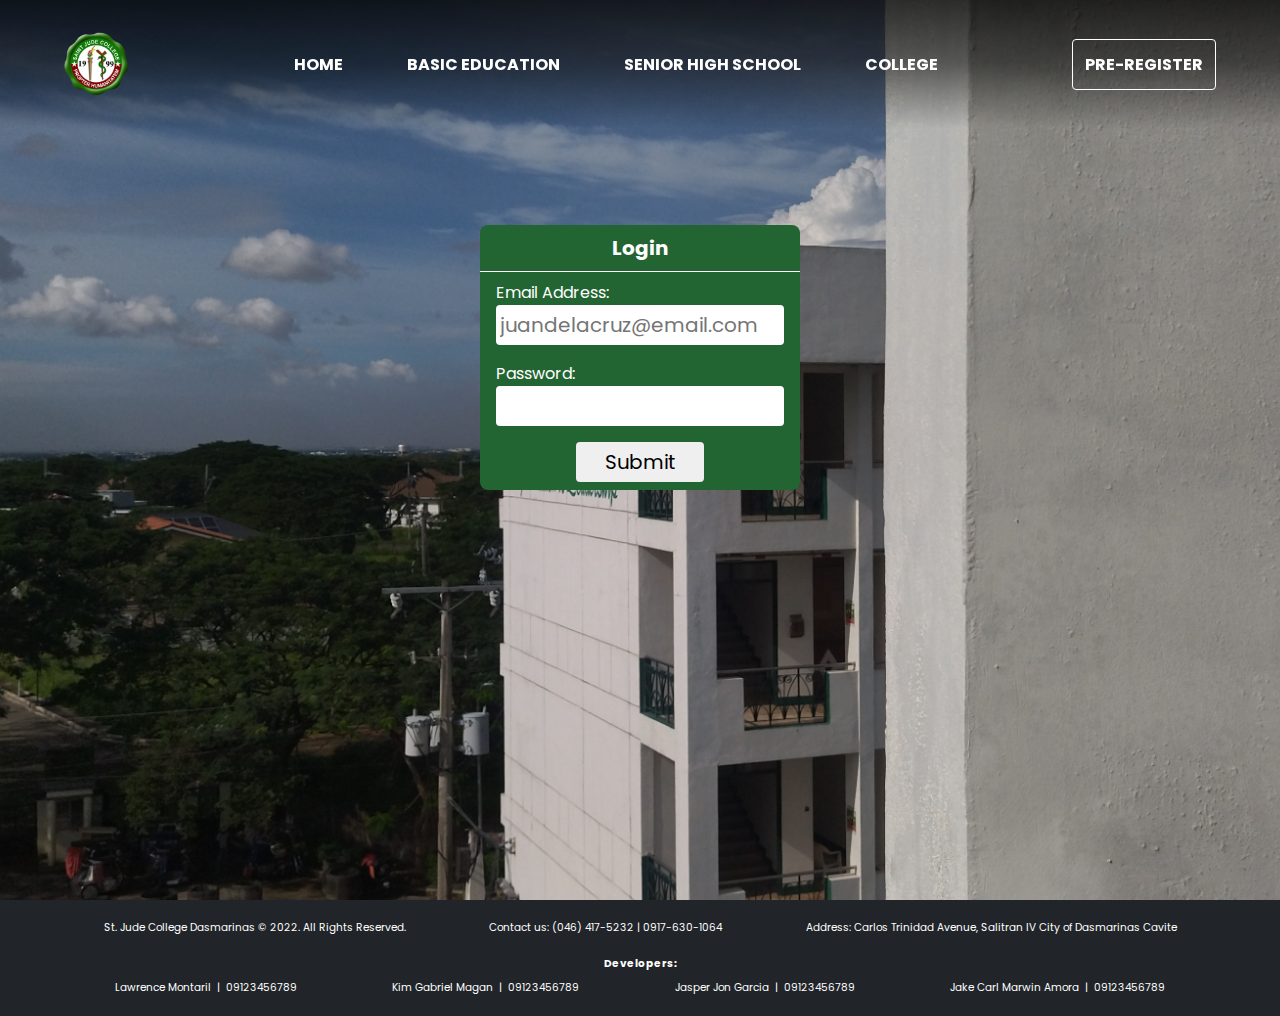
<file: login.html>
<!DOCTYPE html>
<html lang="en">
<head>
<head>
	<!-- Page title -->
	<title>SJCDC - Login</title>
	<!-- Page icon -->
	<link rel="icon" href="images/logo.png">
	<!-- Link stylesheet -->
  <link rel="stylesheet" type="text/css" href="css/style.css">
	<link rel="stylesheet" type="text/css" href="css/form.css">
	<!-- Raleway font -->
  <link rel="preconnect" href="https://fonts.googleapis.com">
	<link rel="preconnect" href="https://fonts.gstatic.com" crossorigin>
	<link href="https://fonts.googleapis.com/css2?family=Raleway&display=swap" rel="stylesheet">
</head>
<body>

<!-- SJCDC LOGIN PAGE -->
<!-- PATH: SJCDC/login.php -->

<header>
<!-- The bar used for navigation across webpages -->
<div id="navbar">
	<div class="logo">
		<a href="index.html"><img src="images/logo.png" alt="logo"></a>
	</div>
	
	<nav>
		<ul class="nav_links">
			<li><a href="index.html">HOME</a></li>
			<li><a href="bed.html">BASIC EDUCATION</a></li>
			<li><a href="shs.html">SENIOR HIGH SCHOOL</a></li>
			<li><a href="college.html">COLLEGE</a></li>
		</ul>
	</nav>
	
	<a class="enroll" href="enrollment.html">PRE-REGISTER</a>
</div>
</header>

<main>
<style>
	body {
		background: url("images/enrollment-bg.jpg") center/cover no-repeat fixed;
	}
	.enrollment-form {
		margin: auto;
		margin-top: 25vh;
		width: 25vw;
		border-radius: 0.5rem;
	}
</style>

<div style="width: 100vw; height: 75vh;">
<form class="enrollment-form" action="status.php" method="post">
	<form-header>Login</form-header>
	<div class="input-flex">
		<div class="input-flex-item">
			<label for="emailAddress">Email Address:</label>
			<input type="text" name="emailAddress" id="emailAddress" placeholder="juandelacruz@email.com" required>
		</div>
	</div>
	<div class="input-flex">
		<div class="input-flex-item">
			<label for="password">Password:</label>
			<input type="password" name="password" id="password" required>
		</div>
	</div>
	<div class="input-flex">
		<div class="input-flex-item">
			<input type="submit">
			<p><?php echo $error; ?></p>
		</div>
	</div>
</form>
</div>

<footer>
	<div>
		<p>St. Jude College Dasmarinas &COPY; 2022. All Rights Reserved.</p>
		<p>Contact us: (046) 417-5232 | 0917-630-1064</p>
		<p>Address: Carlos Trinidad Avenue, Salitran IV City of Dasmarinas Cavite</p>
	</div>

	<p><b>Developers:</b></p>
	<div style="padding-top: 0.5rem;">
		<p>Lawrence Montaril &nbsp;|&nbsp;  09123456789</p>
		<p>Kim Gabriel Magan &nbsp;|&nbsp; 09123456789</p>
		<p>Jasper Jon Garcia &nbsp;|&nbsp; 09123456789</p>
		<p>Jake Carl Marwin Amora &nbsp;|&nbsp; 09123456789</p>
	</div>
</footer>
</main>
</body>
</html>
</file>
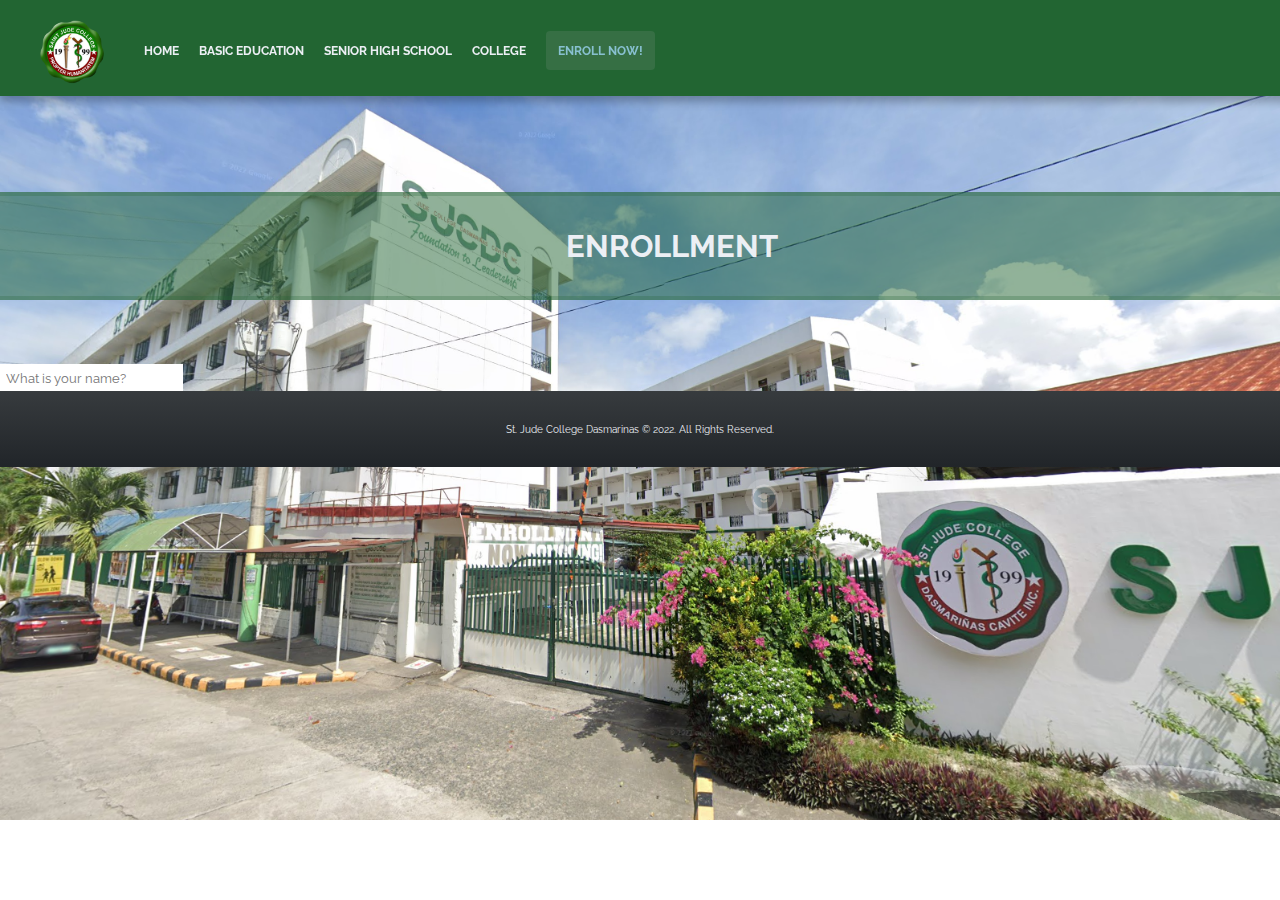
<file: SJCDC/enrollment.html>
<!DOCTYPE html>
<html lang="en">

<head>
	<!-- Page title -->
	<title>SJCDC - Enrollment</title>
	<!-- Page icon -->
	<link rel="icon" href="images/logo.png">
	<!-- Link stylesheet -->
  <link rel="stylesheet" type="text/css" href="style.css">
	<!-- Raleway font -->
  <link rel="preconnect" href="https://fonts.googleapis.com">
	<link rel="preconnect" href="https://fonts.gstatic.com" crossorigin>
	<link href="https://fonts.googleapis.com/css2?family=Raleway&display=swap" rel="stylesheet">
</head>

<body>

<!-- SJCDC ENROLLMENT PAGE -->
<!-- PATH: SJCDC/enrollment.html -->

<header>

	<!-- The bar used for navigation across webpages -->
	<div class="navbar">
		<nav>
			<a href="index.html"><img class="logo" src="images/logo.png" alt="logo"></a>
			<ul>
				<li><a href="index.html">HOME</a></li>
				<li><a href="bed.html" >BASIC EDUCATION</a></li>
				<li><a href="shs.html">SENIOR HIGH SCHOOL</a></li>
				<li><a href="college.html">COLLEGE</a></li>
				<li><a href="enrollment.html" 
          style="color: #88c0d0; background-color: #366f44; padding: 0.75rem; border-radius: 0.25rem;">ENROLL NOW!</a></li>
			</ul>
		</nav>
	</div>

</header>

<!-- The main content of the page -->
<main>

	<h1 class="title">ENROLLMENT</h1>

	<form>
		<input type="text" placeholder="What is your name?">
	</form>

</main>

<!-- Contact information of the page -->
<footer>
	<p>St. Jude College Dasmarinas © 2022. All Rights Reserved.</p>
</footer>

</body>
</html>
</file>
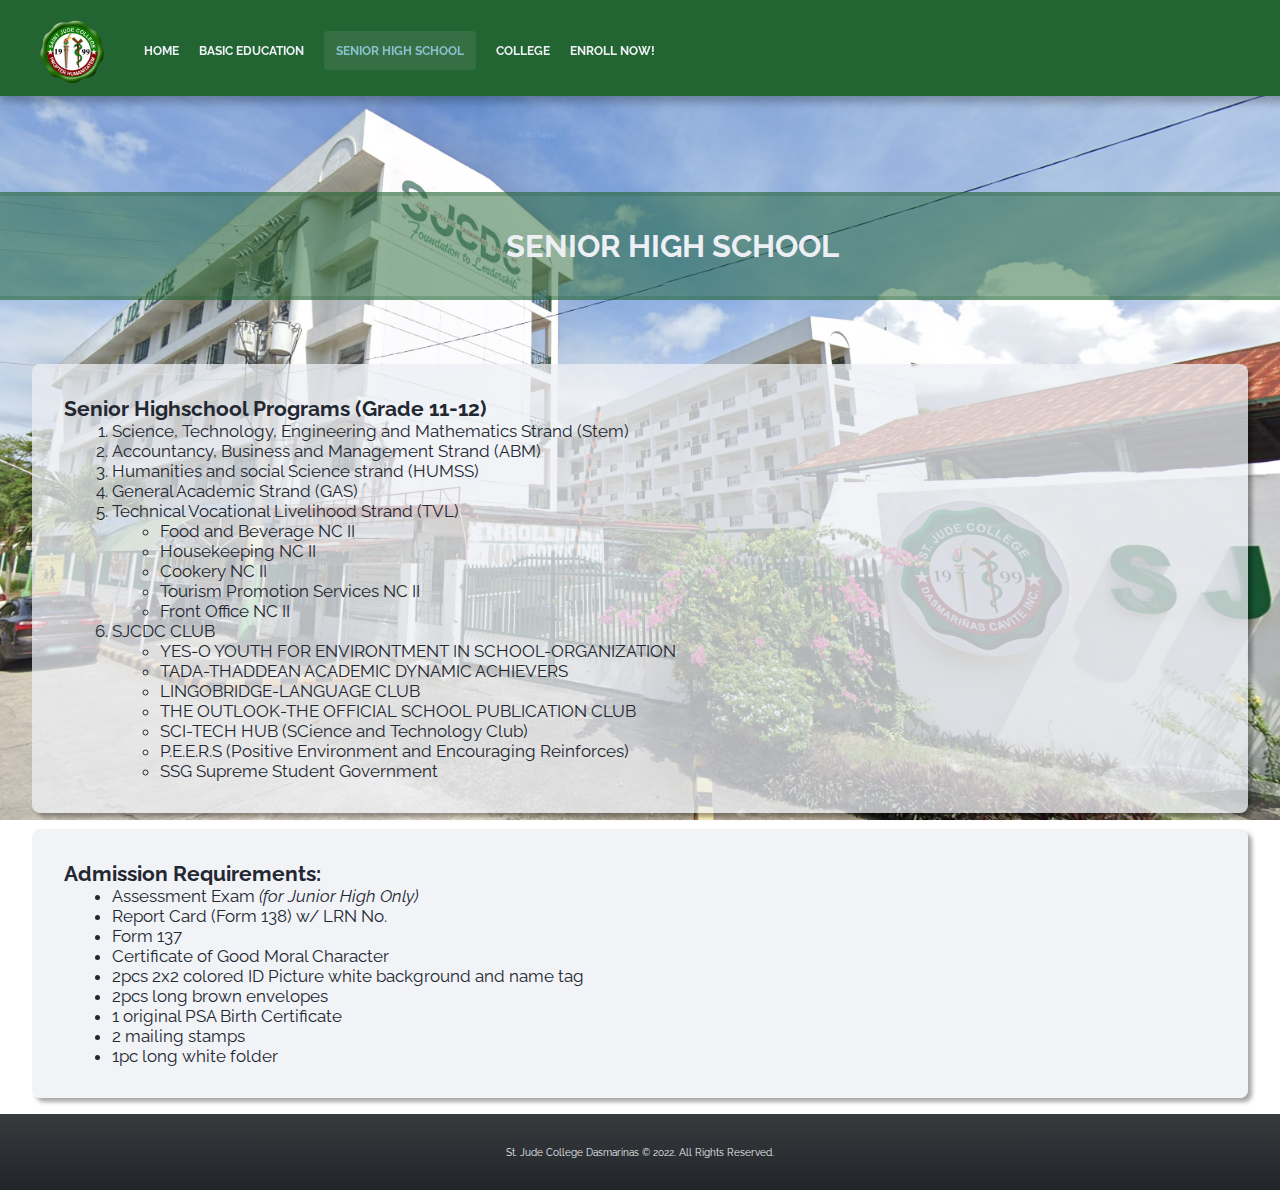
<file: SJCDC/shs.html>
<!DOCTYPE html>
<html>

<head>
	<!-- Page title -->
	<title>SJCDC - Senior High School</title>
	<!-- Page icon -->
	<link rel="icon" href="images/logo.png">
	<!-- Link stylesheet -->
	<link rel="stylesheet" href="style.css" type="text/css">
	<!-- Raleway font -->
	<link rel="preconnect" href="https://fonts.googleapis.com">
	<link rel="preconnect" href="https://fonts.gstatic.com" crossorigin>
	<link href="https://fonts.googleapis.com/css2?family=Raleway&display=swap" rel="stylesheet">
</head>

<body>

<!-- SJCDC SENIOR HIGH SCHOOL PAGE -->
<!-- PATH: SJCDC/shs.html -->

<header>

	<!-- The bar used for navigation across webpages -->
	<div class="navbar">
		<nav>
			<a href="index.html"><img class="logo" src="images/logo.png" alt="logo"></a>
			<ul>
				<li><a href="index.html">HOME</a></li>
				<li><a href="bed.html" >BASIC EDUCATION</a></li>
				<li><a href="shs.html" style="color: #88c0d0; background-color: #366f44; padding: 0.75rem; border-radius: 0.25rem;">SENIOR HIGH SCHOOL</a></li>
				<li><a href="college.html">COLLEGE</a></li>
				<li><a href="enrollment.html">ENROLL NOW!</a></li>
			</ul>
		</nav>
	</div>

</header>

<!-- The main content of the page -->
<main>

	<h1 class="title">SENIOR HIGH SCHOOL</h1>

	<div class="container">
		<h4>Senior Highschool Programs (Grade 11-12)</h4>
		<ol>
			<li>Science, Technology, Engineering and Mathematics Strand (Stem)</li>
			<li>Accountancy, Business and Management Strand (ABM)</li>
			<li>Humanities and social Science strand (HUMSS)</li>
			<li>General Academic Strand (GAS)</li>
			<li>Technical Vocational Livelihood Strand (TVL)</li>
			<ul>
				<li>Food and Beverage NC II</li>
				<li>Housekeeping NC II</li>
				<li>Cookery NC II</li>
				<li>Tourism Promotion Services NC II</li>
				<li>Front Office NC II</li>
			</ul>
			<li>SJCDC CLUB</li>
			<ul>
				<li>YES-O YOUTH FOR ENVIRONTMENT IN SCHOOL-ORGANIZATION</li>
				<li>TADA-THADDEAN ACADEMIC DYNAMIC ACHIEVERS</li>
				<li>LINGOBRIDGE-LANGUAGE CLUB</li>
				<li>THE OUTLOOK-THE OFFICIAL SCHOOL PUBLICATION CLUB</li>
				<li>SCI-TECH HUB (SCience and Technology Club)</li>
				<li>P.E.E.R.S (Positive Environment and Encouraging Reinforces)</li>
				<li>SSG Supreme Student Government</Li>
			</ul>
		</ol>	
	</div>
		
	<div class="container">
		<h4>Admission Requirements:</h4>
		<ul>
			<li>Assessment Exam <i>(for Junior High Only)</i></li>
			<li>Report Card (Form 138) w/ LRN No.</li>
			<li>Form 137</li>
			<li>Certificate of Good Moral Character</li>
			<li>2pcs 2x2 colored ID Picture white background and name tag</li>
			<li>2pcs long brown envelopes</li>
			<li>1 original PSA Birth Certificate</li>
			<li>2 mailing stamps</li>
			<li>1pc long white folder</li>
				
		</ul>
	</div>

</main>

<footer>
	<p>St. Jude College Dasmarinas © 2022. All Rights Reserved.</p>
</footer>
</body>
</html>
</file>
<file: css/style.css>
/* Call all tags */
@import url('https://fonts.googleapis.com/css2?family=Poppins&display=swap');

* {
	margin: 0;
	padding: 0;
	box-sizing: border-box;
	font-family: 'Poppins', sans-serif;
	scroll-margin-top: 100px;
}

html {
	scroll-behavior: smooth;
}

a {
	text-decoration: none;
}

/* Font size for each tag */

h1 { font-size: 4rem; }
h2 { font-size: 3rem; }
h3 { font-size: 2rem; }
h4 { font-size: 1.5rem; }
h5 { font-size: 1.25rem; }
h6 { font-size: 1rem; }

p, input {
	font-size: 1.25rem;
	text-align: justify;
}

a {
	font-size: 1rem;
}

.container ul li, ol li {
	font-size: 1.25rem;
}

.img-txt-title a {
	font-size: 1.15rem;
}

/* Navigation Bar */
#navbar {
	top: 0;
	display: flex;
	width: 100%;
	background-image: linear-gradient(to bottom, #000000c0, #00000080, #00000000);
	justify-content: space-between;
	color: #ffffff;
	height: 8rem;
	padding: 30px 5%;
	position: fixed;
	box-shadow: none;
	z-index: 10;
	align-items: center;
	transition: 0.6s;
}
#navbar.bg {
	height: 5rem;
	background-image: none;
	background-color: #226532;
	box-shadow: 0 0.35rem 0.5rem rgba(0,0,0,0.25);
	transition: 0.6s;
}

.logo img {
	width: 4rem;
	position: relative;
	float: left;
	top: 0rem;
	margin-right: 2rem;
	border-radius: 50%;
}

.nav_links {
  list-style: none;
  display: flex;
}
.nav_links li {
  padding: 0px 20px;
}
.nav_links li a {
	font-weight: bold;
	color: #ffffff;
	padding: 0.75rem;
	border-radius: 0.25rem;
  transition: 0.3s ease;
}
.nav_links li a:hover {
	color: #88c0d0;
	background-color:#ffffff20;
}

.nav_links .button-selected {
	color: #88c0d0;
	background: linear-gradient(to top, #ffffff40, #ffffff20, #ffffff10, #00000000);
	padding: 0.75rem;
	border-radius: 0.25rem;
	border-bottom: 1px solid #88c0d0;
}

/* Enroll button initial style */
.enroll {
	font-weight: bold;
	color: #ffffff;
	border: 1px solid #ffffff;
	border-radius: 0.25rem;
	padding: 0.75rem;
	transition: 0.5s;
}

.enroll:hover {
	background-color: #ffffff;
	color: #000000;
}

/* Enroll button scroll style */
#navbar.bg .enroll:hover {
	background-color: #ffffff;
	color: #226532;
}

/* In-page navigation bar */
.page-nav-links {
	background-color: #387447;
	display: flex;
	list-style: none;
	justify-content: center;
}
.page-nav-links li a {
	display: block;
	padding: 0.75rem;
	margin: 0.5rem 0.25rem;
	border-radius: 0.25rem;
	color: #000000;
	background-color: #ffffff;
	transition: 0.5s;
}
.page-nav-links li a:hover {
	background-color: #226532;
	color: #ffffff;
	transition: 0.5s;
}

/* Background image */
.page-background {
	width: 100%;
	height: 100vh;
	display: block;
	position: relative;
}
.page-background img {
	display: block;
	width: 100%;
	height: 100vh;
}
.page-background img:nth-child(1) {
	object-fit: cover;
}

.page-background img:nth-child(2) {
	object-fit: contain;
	display: block;
	position: absolute;
	top: 0;
	left: 0;
}

/* Title styling */

.title {
	width: 100%;
	color: #ffffff;
	background-color: #2265327f;
	border-top: 4px solid #22653240;
	border-bottom: 4px solid #22653240;
	padding: 2rem;
	text-align: center;
	margin-top: 12rem;
	margin-bottom: 20rem;
}


/* Container 0 */

.container {
	margin: 1rem;
	margin-top: 0;
	border-radius: 0 0 0.5rem 0.5rem;
	background-color: #ffffffe6;
	color: #232731;
	padding: 2rem;
}

.container ul, ol {
	padding-left: 3rem;
}

.container img {
	width: 100%;
	margin: 1rem 2rem 1rem 2rem;
}

/* Div Beside */

.div-beside {
	display: flex;
	grid-template-columns: 50% 50%;
	padding: 2rem 5%;
	background-color: #ffffffaa;
	text-align: center;
}

.div-beside-child {
	margin: 1rem;
	flex: 1;
}

.div-beside-child p {
	text-align: center;
}

/*  */
.dept {
	background-color: #ffffffc0;
	padding-top: 1rem;
	padding-bottom: 1rem;
}

.dept h4 {
	text-align: center;
}

/* College course cards */
.img-txt {
	position: relative;
	width: 60vw;
	margin: 1rem auto;
}
.img-txt p { text-align: center; }

.img-txt img {
	width: 56vw;
	display: block;
	margin: 0rem auto;
	border-radius: 0.25rem;
	border: 1px solid #226532;
}

.img-txt-title {
	color: white;
	background-color: #226532e6;
	border-radius: 0.25rem;
	width: 49vw;
	margin: auto;
	padding: 1rem;
	left: 0;
	right: 0;
	bottom: 0.5vw;
	font-weight: bold;
	text-align: center;
	position: absolute;
}
.img-txt-title p {
	text-align: center;
	margin: 0;
}
.img-txt-title a {
	color: white;
	border: 1px solid white;
	padding: 0.5rem;
	border-radius: 0.25rem;
}
.img-txt-title a:hover {
	background-color: white;
	color: #226532;
	border: 1px solid white;
	padding: 0.5rem;
	transition: 0.5s;
}

.img-txt-desc {
	background-color: #ffffffd8;
	padding: 1rem 18%;
	border-top: 1px solid #226532;
	border-bottom: 1px solid #226532;
}
.img-txt-desc h4 {
	text-align: center;
	margin-top: 1rem;
	margin-bottom: 1rem;
}
.img-txt-desc p {
	text-align: center;
}

/* Student Gallery */
.img-gallery {
	width: auto;
	justify-content: space-evenly;
	display:  flex;
	margin: 1rem 15%;
}

.img-gallery img {
	width: 20%;
	margin: auto 0;
	border: 1px solid #226532;
	border-radius: 0.25rem;
	transition: 0.5s;
}
.img-gallery img:hover {
	transform: scale(2.5);
	border-radius: 3px;
	border: 1px solid #ffffff;
}

/* Footer */
footer { background-color: #212529; }
footer div {
	padding: 1.25rem;
	background-color: #212529;
	color: #ffffff;
	justify-content: space-evenly;
	display: flex;
}

footer div p, footer p {
	color: white;
	font-size: calc(6px + 0.35vw);
	text-align: center;
}

#contact {
	background-color: #2a3036;
	width: 100%;
	height: fit-content;
	display: inline-block;
	padding: 2rem;
	align-items: center;
}

#contact p {
	text-align: center;
	color: #ffffff;
}

#contact img {
	width: 2rem;
	margin: 0 0.5rem;
	transition: 0.5s;
	border-radius: 50%;
}

#contact img:hover {
	transform: scale(1.5);
	transition: 0.5s;
}

/* College.html category styling */
.category {
	color: #ffffff;
	padding-top: 1rem;
	padding-bottom: 1rem;
	text-align: center;
}
.health { background-color: #b91414e6; }
.management { background-color: #1e7188e6; }
.education { background-color: #123b82e6; }
.computer { background-color: #515357e6; }

.input-rows {
	width: 60%;
	flex-direction: row;
	display: flex;
	justify-content: center;
	margin: 1rem auto;
}

.input-rows input {
	width: 32rem;
}

.card {
	background-color: #eceff4;
	padding: 2rem;
}

#confirmation {
	width: 100%;
}

#confirmation h4 {
	text-align: center;
}

.img-txt-title {
	background-color: #226532e6;
	border-radius: 0.5rem;
	width: 49vw;
	left: 0;
	right: 0;
	margin: auto;
	color: white;
	padding: 1rem;
	font-weight: bold;
	text-align: center;
	position: absolute;
	bottom: 0.5vw;
}

.img-txt-beside-title {
	text-align: center;
}

.img-txt-beside-title p {
	color: white;
	text-align: center;
}

.img-txt-beside-title a {
	color: white;
	border: 1px solid white;
	border-radius: 0.20rem;
	transition: 0.5s;
	width: 2rem;
	padding: 0.5rem;
}

.img-txt-beside-title a:hover {
	background-color: white;
	color: #226532;
	border: 1px solid white;
	padding: 0.5rem;
	border-radius: 0.2rem;
	transition: 0.5s;
}

.img-txt-beside-title {
	background-color: #226532e6;
	position: absolute;
	height: auto;
	padding: 1rem;
	bottom: 0;
	width: 100%;
	margin: 0;
}

section {
	background: url("../images/pattern.png");
	display: block;
}
.program-card {
	display: flex;
	margin: 1rem 5%;
	background-color: white;
	border-radius: 0.5rem;
	box-shadow: 0 0 8px #00000040;
}
.program-card * {
	flex: 1;
}

.program-card-image {
	flex: 1.25;
	position: relative;
	border-radius: 0.5rem;
}
.program-card-image img {
	width: 100%;
	height: 100%;
	display: block;
	border-radius: 0.5rem;
	object-fit: cover;
}
.program-card-image-header {
	width: 100%;
	position: absolute;
	bottom: 0;
	background: #226532e6;
	padding: 0.5rem;
	text-align: center;
	justify-content: center;
	border-radius: 0.5rem;
}
.program-card-image-header p {
	color: white;
	text-align: center;
	padding: 0.75rem;
}

.program-card-text {
	padding: 2rem;
}

.pre-reg {
	color: white;
	padding: 0.5rem;
	border: 1px solid white;
	border-radius: 0.25rem;
	display: block;
	width: 160px;
	margin: auto;
	font-weight: bold;
	transition: 0.6s;
}
.pre-reg:hover {
	color: #226532;
	background-color: white;
	width: 228px;
}
</file>
<file: css/form.css>
/* Enrollment Form */
.enrollment-form {
	background-color: #226532;
}

form-header {
	text-align: center;
	color: white;
	font-size: 1.25rem;
	font-weight: bold;
	padding: 0.5rem;
	display: block;
	border-bottom: 1px solid white;
}

.input-flex {
	display: flex;
	gap: 1rem;
	padding: 0.5rem 5%;
}
.input-flex-item {
	flex: 1;
	width:fit-content;
}
.input-flex-item label, .input-flex-item input, .input-flex-item select {
	display: block;
	width: 100%;
}
.input-flex-item label { color: white; }
.input-flex-item input, .input-flex-item select {
	border: none;
	border-radius: 0.25rem;
	padding: 0.25rem;
	height: 2.5rem;
}
.input-flex-item input[type="submit"] {
	display: block;
	margin: auto;
	width: 128px;
	text-align: center;
}
</file>
<file: SJCDC/style.css>
* {
	margin: 0;
	padding: 0;
	top: 0;
	left: 0;
	right: 0;
	bottom: 0;
	font-family: 'Raleway', sans-serif;
}


header {
	background-color: #226532;
	color: #eceff4;
	width: 100%;
	height: 4rem;
	padding: 1rem;
	position: fixed;
	box-shadow: 0 0.35rem 0.5rem rgba(0,0,0,0.25);
}

/* Font size for each tag */

h1 {
	font-size: calc(12px + 1.5vw);
}

h4 {
	font-size: calc(8px + 1vw);
}

p {
	font-size: calc(6px + 0.85vw);
	text-align: justify;
}

.container ul li, ol li {
	font-size: calc(6px + 0.85vw);
}

.navbar ul li {
	font-size: calc(6px + 0.5vw);
}

/* */

body {
	background-image: url("images/sjcdc-bg.png");
	background-repeat: no-repeat;
	background-size: 100%;
	background-attachment: fixed;
}

main {
	margin-top: 8rem;
}

/* Navigation Bar */

.logo {
	width: 4rem;
	float: left;
	position: relative;
	top: -1.25rem;
	margin-right: 2rem;
	border-radius: 50%;
}

.navbar {
	padding: 1.5rem;
	font-weight: bold;
}


.navbar ul li {
	list-style: none;
	/*float: left;*/
	display: inline-block;
	margin-left: 0.5rem;
	margin-right: 0.5rem;
}

.navbar ul li a {
	text-decoration: none;
	color: #eceff4;
}

.navbar ul li a:hover {
	color: #88c0d0;
}

/* Title styling */

.title {
	width: 100%;
	color: #eceff4;
	background-color: #2265327f;
	border-top: 4px solid #22653240;
	border-bottom: 4px solid #22653240;
	padding: 2rem;
	text-align: center;
	margin-top: 12rem;
	margin-bottom: 4rem;
}


/* Container */

.container {
	background-color: #eceff4bf;
	color: #232731;
	padding: 2rem;
	margin: 1rem 2rem 1rem 2rem;
	border-radius: 0.5rem;
	box-shadow: 0.25rem 0.25rem 0.25rem rgba(0, 0, 0, 0.35);
}

.container ul, ol {
	padding-left: 3rem;
}

.container img {
	width: 100%;
	border-radius: 0.5rem;
	margin: 1rem 2rem 1rem 2rem;
}

footer {
	background-image: linear-gradient(to top, #212529, #373b3e);
	padding: 2rem;
	background-color: #212529;
	color: #eceff4;
}

footer p {
	font-size: calc(6px + 0.35vw);
	text-align: center;
}

form input {
	padding: 0.35rem;
	border: none;
}

form input[type="text"] {
	outline: none;
}
</file>
